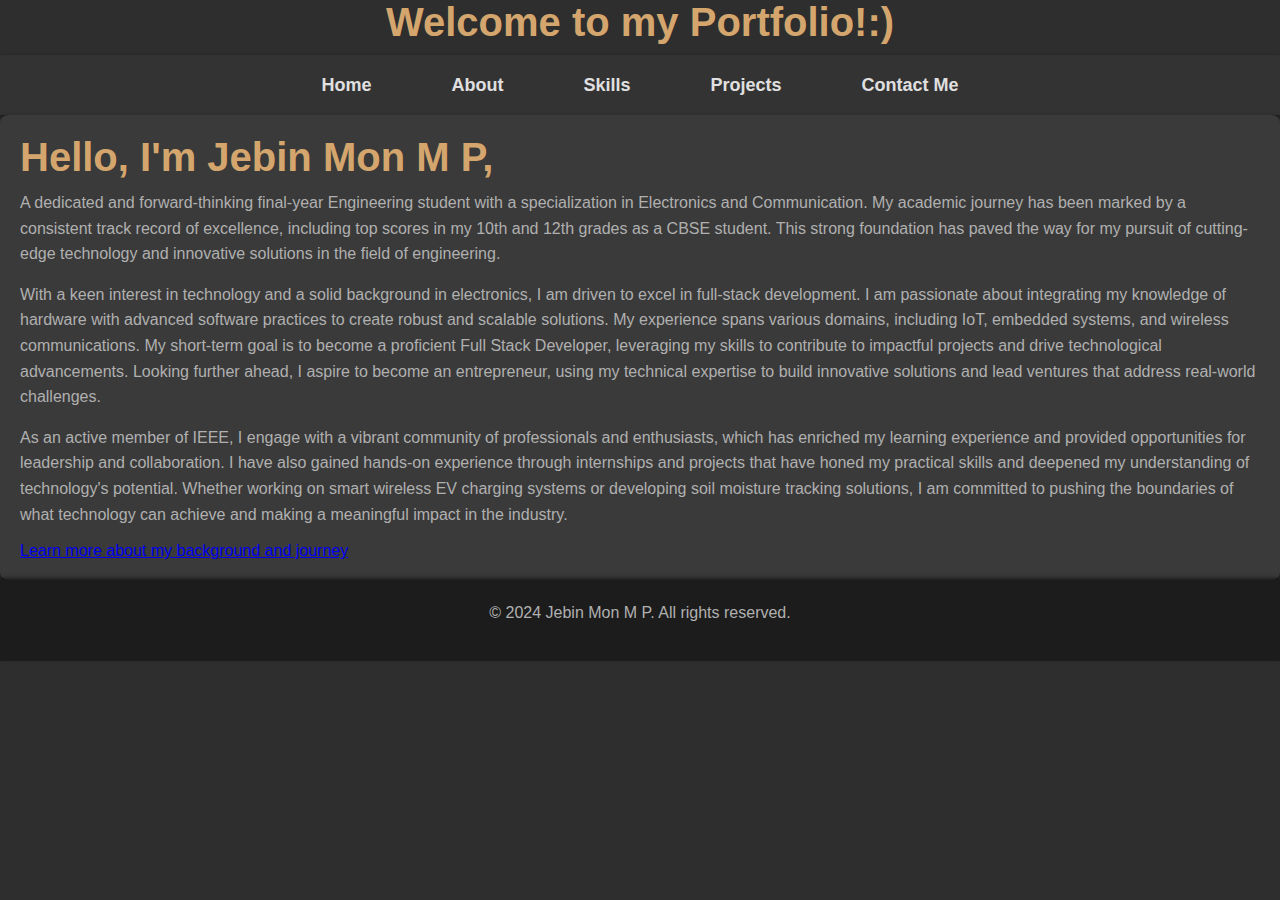
<file: index.html>
<!DOCTYPE html>
<html lang="en">
<head>
    <meta charset="UTF-8">
    <meta name="viewport" content="width=device-width, initial-scale=1.0">
    <title>Jebin Mon M P - Home</title>
    <link rel="stylesheet" href="styles.css">
</head>
<body>
    <header>
         <center><h1>Welcome to my Portfolio!:)</h1> </center>
        <nav>
            <ul>
                <li><a href="index.html">Home</a></li>
                <li><a href="about.html">About</a></li> 
                <li><a href="skills.html">Skills</a></li>
                <li><a href="projects.html">Projects</a></li>
                <li><a href="contact.html">Contact Me</a></li>
            </ul>
        </nav>
    </header>

    <section id="home">
        <h1>Hello, I'm Jebin Mon M P,</h1>
         <p>A dedicated and forward-thinking final-year Engineering student with a specialization in Electronics and Communication. My academic journey has been marked by a consistent track record of excellence, including top scores in my 10th and 12th grades as a CBSE student. This strong foundation has paved the way for my pursuit of cutting-edge technology and innovative solutions in the field of engineering.</p>
        <p>With a keen interest in technology and a solid background in electronics, I am driven to excel in full-stack development. I am passionate about integrating my knowledge of hardware with advanced software practices to create robust and scalable solutions. My experience spans various domains, including IoT, embedded systems, and wireless communications. My short-term goal is to become a proficient Full Stack Developer, leveraging my skills to contribute to impactful projects and drive technological advancements. Looking further ahead, I aspire to become an entrepreneur, using my technical expertise to build innovative solutions and lead ventures that address real-world challenges.</p>
        <p>As an active member of IEEE, I engage with a vibrant community of professionals and enthusiasts, which has enriched my learning experience and provided opportunities for leadership and collaboration. I have also gained hands-on experience through internships and projects that have honed my practical skills and deepened my understanding of technology's potential. Whether working on smart wireless EV charging systems or developing soil moisture tracking solutions, I am committed to pushing the boundaries of what technology can achieve and making a meaningful impact in the industry.</p>
        <a href="about.html">Learn more about my background and journey</a>
    </section>

    <footer>
        <p>&copy; 2024 Jebin Mon M P. All rights reserved.</p>
    </footer>
</body>
</html>
</file>
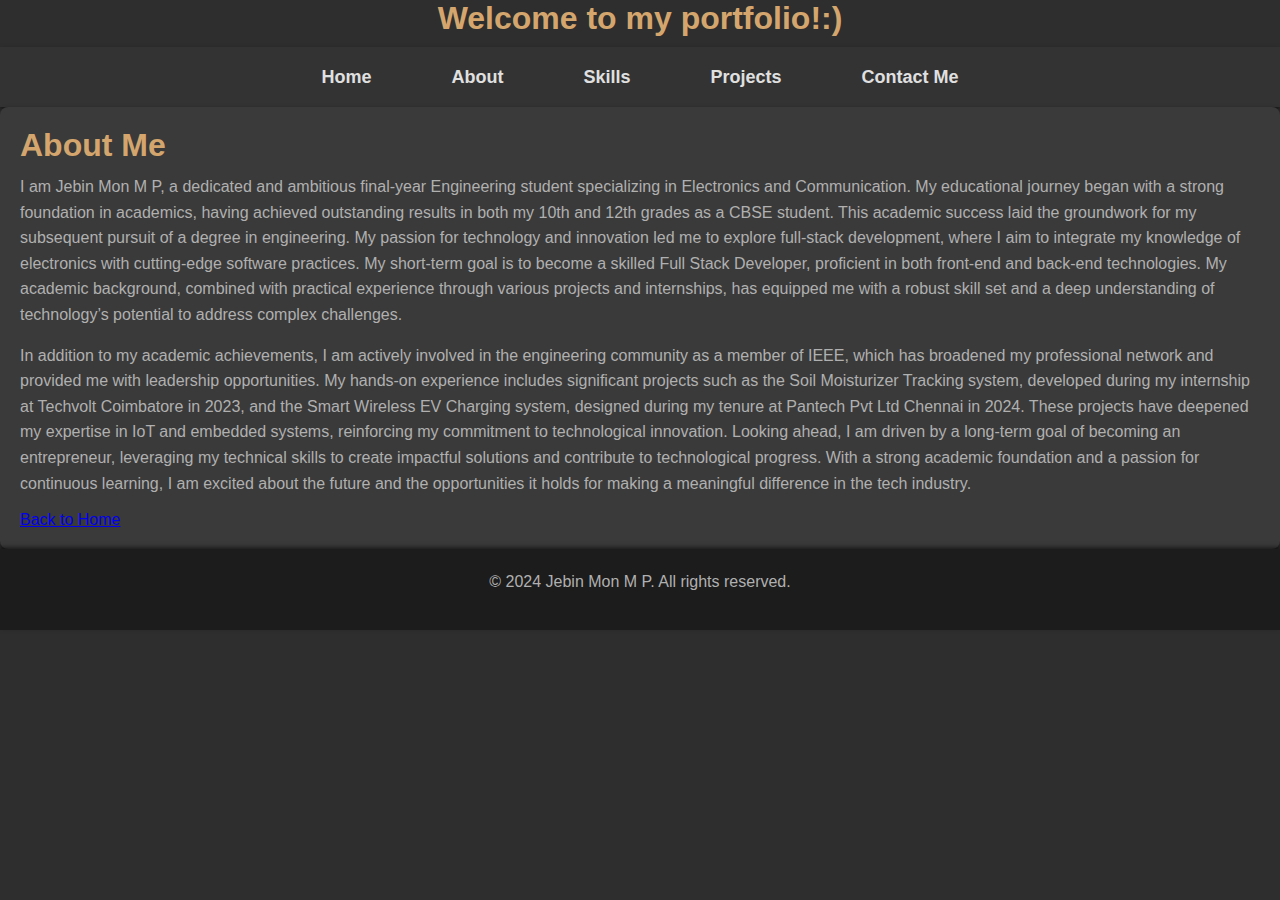
<file: about.html>
<!DOCTYPE html>
<html lang="en">
<head>
    <meta charset="UTF-8">
    <meta name="viewport" content="width=device-width, initial-scale=1.0">
    <title>Jebin Mon M P - About</title>
    <link rel="stylesheet" href="styles.css">
</head>
<body>
    <header>
        <center><h2>Welcome to my portfolio!:)</h2></center>
        <nav>
            <ul>
                <li><a href="index.html">Home</a></li>
                <li><a href="about.html">About</a></li>
                <li><a href="skills.html">Skills</a></li>
                <li><a href="projects.html">Projects</a></li>
                <li><a href="contact.html">Contact Me</a></li>
            </ul>
        </nav>
    </header>

    <section id="about">
        <h2>About Me</h2>
        <p>I am Jebin Mon M P, a dedicated and ambitious final-year Engineering student specializing in Electronics and Communication. My educational journey began with a strong foundation in academics, having achieved outstanding results in both my 10th and 12th grades as a CBSE student. This academic success laid the groundwork for my subsequent pursuit of a degree in engineering. My passion for technology and innovation led me to explore full-stack development, where I aim to integrate my knowledge of electronics with cutting-edge software practices. My short-term goal is to become a skilled Full Stack Developer, proficient in both front-end and back-end technologies. My academic background, combined with practical experience through various projects and internships, has equipped me with a robust skill set and a deep understanding of technology’s potential to address complex challenges.</p>
       <p> In addition to my academic achievements, I am actively involved in the engineering community as a member of IEEE, which has broadened my professional network and provided me with leadership opportunities. My hands-on experience includes significant projects such as the Soil Moisturizer Tracking system, developed during my internship at Techvolt Coimbatore in 2023, and the Smart Wireless EV Charging system, designed during my tenure at Pantech Pvt Ltd Chennai in 2024. These projects have deepened my expertise in IoT and embedded systems, reinforcing my commitment to technological innovation. Looking ahead, I am driven by a long-term goal of becoming an entrepreneur, leveraging my technical skills to create impactful solutions and contribute to technological progress. With a strong academic foundation and a passion for continuous learning, I am excited about the future and the opportunities it holds for making a meaningful difference in the tech industry.</p>
        <a href="index.html">Back to Home</a>
    </section>

    <footer>
        <p>&copy; 2024 Jebin Mon M P. All rights reserved.</p>
    </footer>
</body>
</html>
</file>
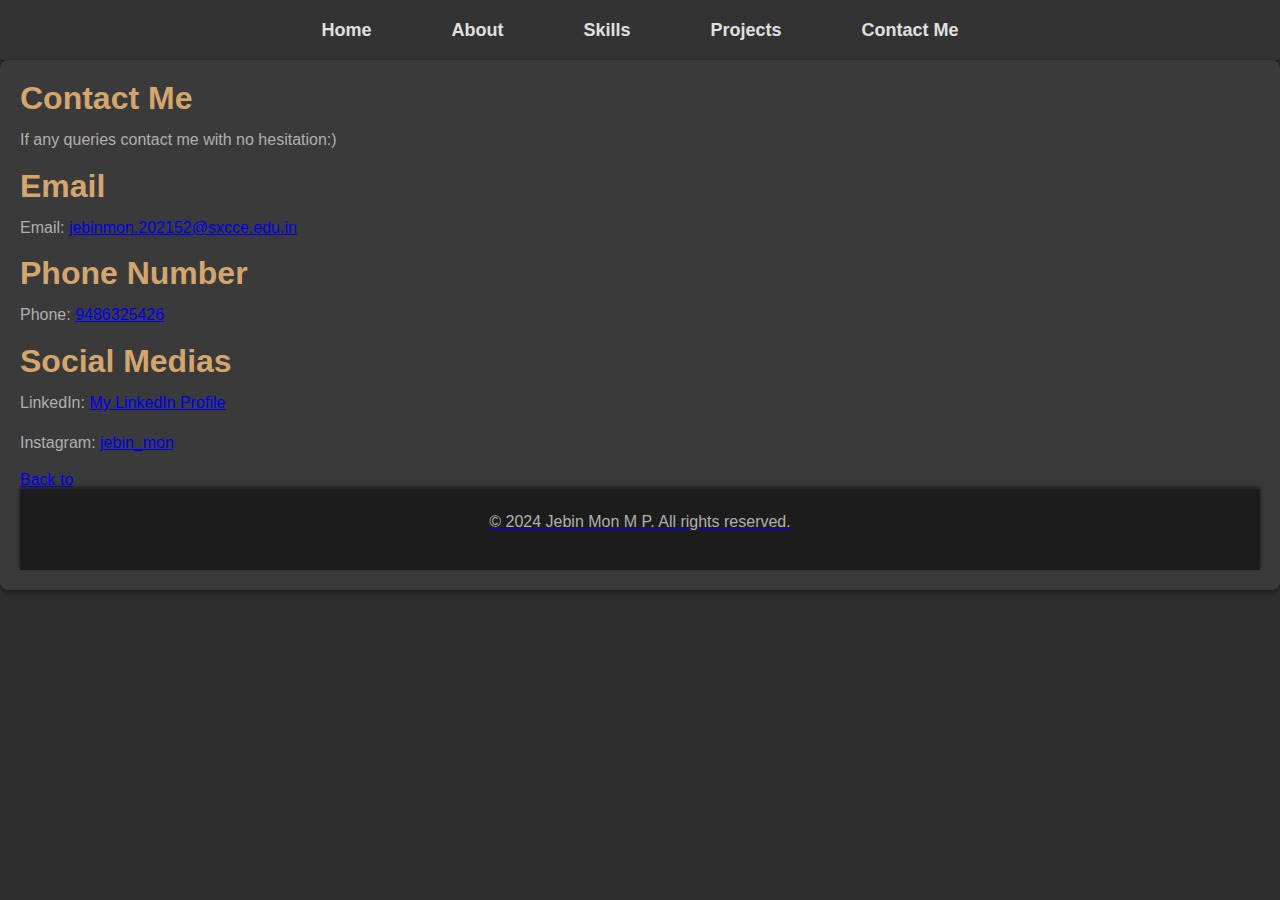
<file: contact.html>
<!DOCTYPE html>
<html lang="en">
<head>
    <meta charset="UTF-8">
    <meta name="viewport" content="width=device-width, initial-scale=1.0">
    <title>Jebin Mon M P - Contact Me</title>
    <link rel="stylesheet" href="styles.css">
</head>
<body>
    <header>
        <nav>
            <ul>
                <li><a href="index.html">Home</a></li>
                <li><a href="about.html">About</a></li>
                <li><a href="skills.html">Skills</a></li>
                <li><a href="projects.html">Projects</a></li>
                <li><a href="contact.html">Contact Me</a></li>
            </ul>
        </nav>
    </header>

    <section id="contact">
        <h2><strong>Contact Me</strong></h2>
        <p>If any queries contact me with no hesitation:)</p>
        <h2><strong>Email</strong></h2>
        <p>Email: <a href="mailto:jebinmon.202152@sxcce.edu.in">jebinmon.202152@sxcce.edu.in</a></p>
        <h2><strong>Phone Number</strong></h2>
        <p>Phone: <a href="tel:+919486325426">9486325426</a></p>
        <h2><strong>Social Medias</strong></h2>
        <p>LinkedIn: <a href="https://www.linkedin.com/in/jebin-mon-8a5474259?utm_source=share&utm_campaign=share_via&utm_content=profile&utm_medium=android_app" target="_blank">My LinkedIn Profile</a></p>
        <p>Instagram: <a href="https.instagram.com">jebin_mon</a></p>
        
        <a href="index.html">Back to
            <footer>
                <p>&copy; 2024 Jebin Mon M P. All rights reserved.</p>
            </footer>
</file>
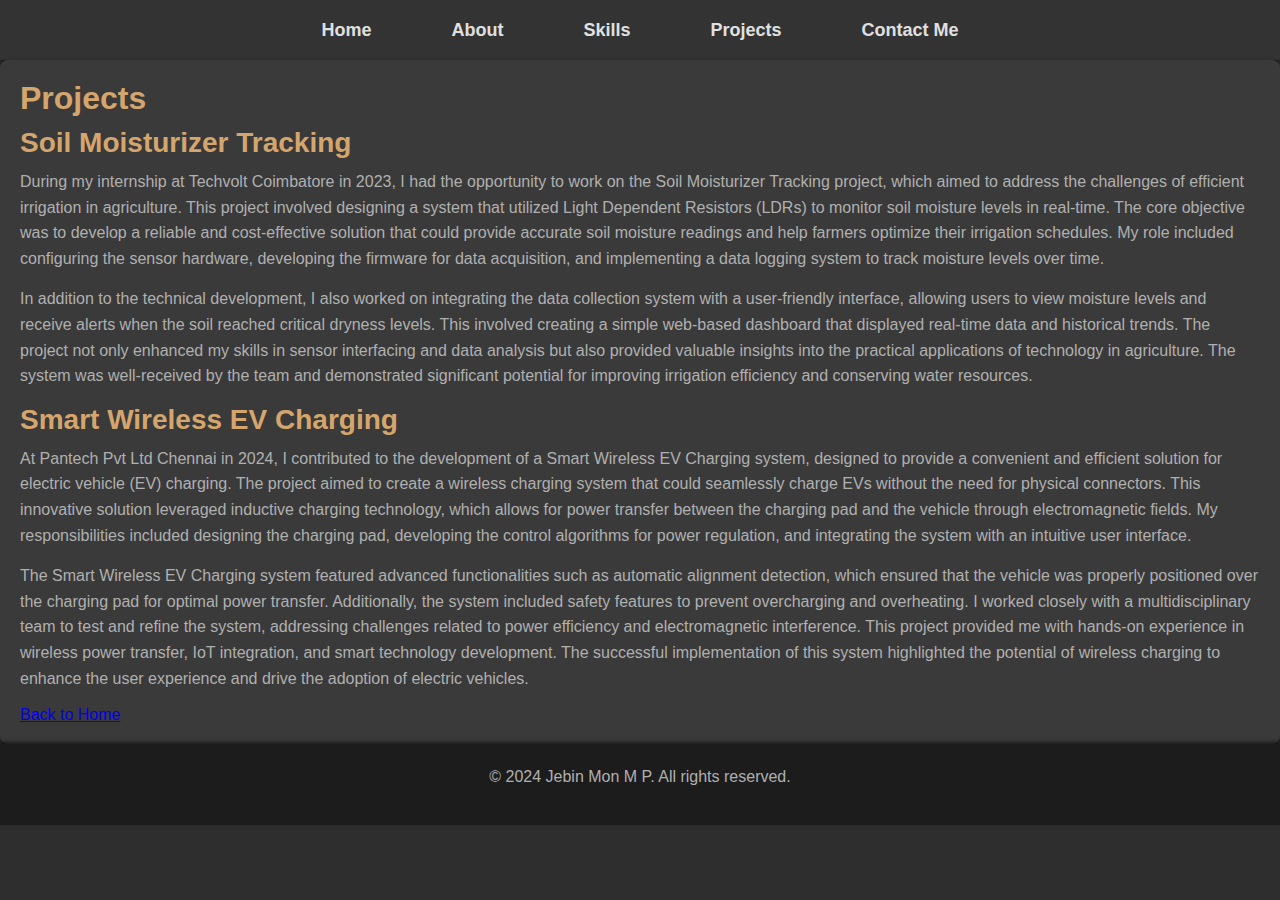
<file: projects.html>
<!DOCTYPE html>
<html lang="en">
<head>
    <meta charset="UTF-8">
    <meta name="viewport" content="width=device-width, initial-scale=1.0">
    <title>Jebin Mon M P - Projects</title>
    <link rel="stylesheet" href="styles.css">
</head>
<body>
    <header>
        <nav>
            <ul>
                <li><a href="index.html">Home</a></li>
                <li><a href="about.html">About</a></li>
                <li><a href="skills.html">Skills</a></li>
                <li><a href="projects.html">Projects</a></li>
                <li><a href="contact.html">Contact Me</a></li>
            </ul>
        </nav>
    </header>

    <section id="projects">
        <h2>Projects</h2>
        
        <div>
            <h3>Soil Moisturizer Tracking</h3>
            <p>During my internship at Techvolt Coimbatore in 2023, I had the opportunity to work on the Soil Moisturizer Tracking project, which aimed to address the challenges of efficient irrigation in agriculture. This project involved designing a system that utilized Light Dependent Resistors (LDRs) to monitor soil moisture levels in real-time. The core objective was to develop a reliable and cost-effective solution that could provide accurate soil moisture readings and help farmers optimize their irrigation schedules. My role included configuring the sensor hardware, developing the firmware for data acquisition, and implementing a data logging system to track moisture levels over time.</p>
            <p>In addition to the technical development, I also worked on integrating the data collection system with a user-friendly interface, allowing users to view moisture levels and receive alerts when the soil reached critical dryness levels. This involved creating a simple web-based dashboard that displayed real-time data and historical trends. The project not only enhanced my skills in sensor interfacing and data analysis but also provided valuable insights into the practical applications of technology in agriculture. The system was well-received by the team and demonstrated significant potential for improving irrigation efficiency and conserving water resources.</p>
        </div>
        
        <div>
            <h3>Smart Wireless EV Charging</h3>
            <p>At Pantech Pvt Ltd Chennai in 2024, I contributed to the development of a Smart Wireless EV Charging system, designed to provide a convenient and efficient solution for electric vehicle (EV) charging. The project aimed to create a wireless charging system that could seamlessly charge EVs without the need for physical connectors. This innovative solution leveraged inductive charging technology, which allows for power transfer between the charging pad and the vehicle through electromagnetic fields. My responsibilities included designing the charging pad, developing the control algorithms for power regulation, and integrating the system with an intuitive user interface.</p>
            <p>The Smart Wireless EV Charging system featured advanced functionalities such as automatic alignment detection, which ensured that the vehicle was properly positioned over the charging pad for optimal power transfer. Additionally, the system included safety features to prevent overcharging and overheating. I worked closely with a multidisciplinary team to test and refine the system, addressing challenges related to power efficiency and electromagnetic interference. This project provided me with hands-on experience in wireless power transfer, IoT integration, and smart technology development. The successful implementation of this system highlighted the potential of wireless charging to enhance the user experience and drive the adoption of electric vehicles.</p>
        
        </div>
        
        <a href="index.html">Back to Home</a>
    </section>

    <footer>
        <p>&copy; 2024 Jebin Mon M P. All rights reserved.</p>
    </footer>
</body>
</html>
</file>
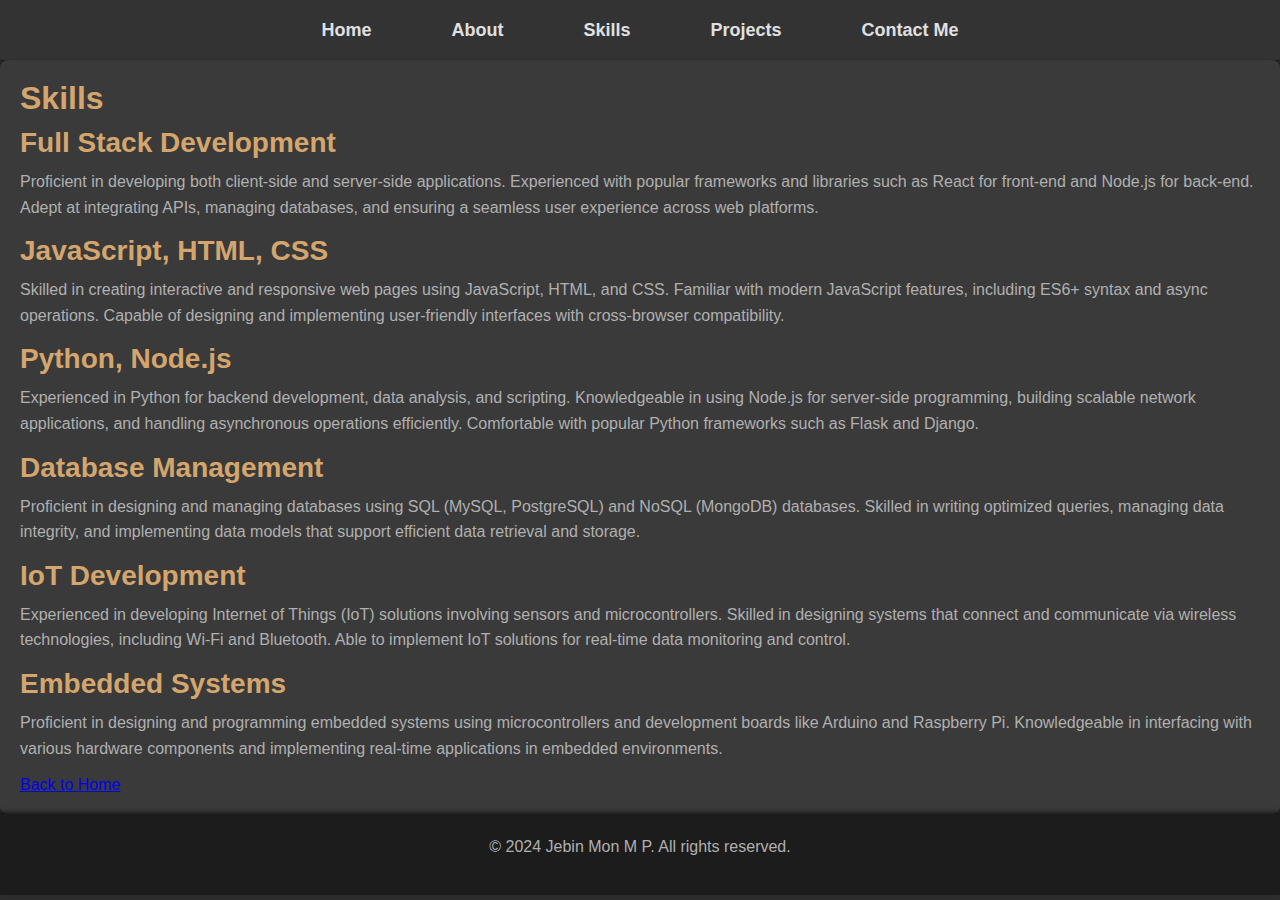
<file: skills.html>
<!DOCTYPE html>
<html lang="en">
<head>
    <meta charset="UTF-8">
    <meta name="viewport" content="width=device-width, initial-scale=1.0">
    <title>Jebin Mon M P - Skills</title>
    <link rel="stylesheet" href="styles.css">
</head>
<body>
    <header>
        <nav>
            <ul>
                <li><a href="index.html">Home</a></li>
                <li><a href="about.html">About</a></li>
                <li><a href="skills.html">Skills</a></li>
                <li><a href="projects.html">Projects</a></li>
                <li><a href="contact.html">Contact Me</a></li>
            </ul>
        </nav>
    </header>

    <section id="skills">
        <h2>Skills</h2>
        <div>
            <h3>Full Stack Development</h3>
            <p>Proficient in developing both client-side and server-side applications. Experienced with popular frameworks and libraries such as React for front-end and Node.js for back-end. Adept at integrating APIs, managing databases, and ensuring a seamless user experience across web platforms.</p>
        </div>
        <div>
            <h3>JavaScript, HTML, CSS</h3>
            <p>Skilled in creating interactive and responsive web pages using JavaScript, HTML, and CSS. Familiar with modern JavaScript features, including ES6+ syntax and async operations. Capable of designing and implementing user-friendly interfaces with cross-browser compatibility.</p>
        </div>
        <div>
            <h3>Python, Node.js</h3>
            <p>Experienced in Python for backend development, data analysis, and scripting. Knowledgeable in using Node.js for server-side programming, building scalable network applications, and handling asynchronous operations efficiently. Comfortable with popular Python frameworks such as Flask and Django.</p>
        </div>
        <div>
            <h3>Database Management</h3>
            <p>Proficient in designing and managing databases using SQL (MySQL, PostgreSQL) and NoSQL (MongoDB) databases. Skilled in writing optimized queries, managing data integrity, and implementing data models that support efficient data retrieval and storage.</p>
        </div>
        <div>
            <h3>IoT Development</h3>
            <p>Experienced in developing Internet of Things (IoT) solutions involving sensors and microcontrollers. Skilled in designing systems that connect and communicate via wireless technologies, including Wi-Fi and Bluetooth. Able to implement IoT solutions for real-time data monitoring and control.</p>
        </div>
        <div>
            <h3>Embedded Systems</h3>
            <p>Proficient in designing and programming embedded systems using microcontrollers and development boards like Arduino and Raspberry Pi. Knowledgeable in interfacing with various hardware components and implementing real-time applications in embedded environments.</p>
        </div>
        <a href="index.html">Back to Home</a>
    </section>

    <footer>
        <p>&copy; 2024 Jebin Mon M P. All rights reserved.</p>
    </footer>
</body>
</html>
</file>
<file: styles.css>
/* Basic reset for margin and padding */
body, ul, h1, h2, h3, h4, h5, h6, p {
    margin: 0;
    padding: 0;
}

/* Global Styles */
body {
    background-color: #2e2e2e; /* Dark grey background for a rugged look */
    color: #e0e0e0; /* Light grey text color for good contrast */
    font-family: 'Verdana', sans-serif; /* Robust font for a rugged feel */
}

/* Navigation Bar */
nav {
    width: 100%;
    background-color: #1c1c1c; /* Very dark grey background */
}

nav ul {
    list-style: none;
    display: flex; /* Use flexbox to center items */
    justify-content: center; /* Center items horizontally */
    align-items: center; /* Center items vertically */
    height: 60px; /* Adjust height as needed */
    background-color: #333333; /* Slightly lighter dark grey for contrast */
    box-shadow: 0 2px 4px rgba(0,0,0,0.5); /* Add shadow for a solid effect */
}

nav ul li {
    margin: 0 20px; /* Space between menu items */
}

nav ul li a {
    color: #e0e0e0; /* Light grey text color for contrast */
    text-decoration: none; /* Remove underline */
    font-weight: bold; /* Make text bold */
    font-size: 18px; /* Adjust font size as needed */
    display: block;
    padding: 15px 20px; /* Add padding for better click area */
    transition: background-color 0.3s ease, color 0.3s ease; /* Smooth hover transition */
}

nav ul li a:hover {
    background-color: #444444; /* Darker grey background on hover */
    color: #f0f0f0; /* Light grey text color on hover */
    border-radius: 5px; /* Rounded corners on hover */
}

/* Page Container and Grid Layout */
.container {
    width: 90%;
    max-width: 1200px;
    margin: 0 auto;
    padding: 20px;
}

.grid {
    display: grid;
    grid-template-columns: repeat(auto-fill, minmax(250px, 1fr));
    gap: 20px; /* Space between grid items */
}

/* Sections */
section {
    background: #3a3a3a; /* Dark grey background for sections */
    padding: 20px;
    border-radius: 8px;
    box-shadow: 0 2px 5px rgba(0,0,0,0.4); /* More pronounced shadow for depth */
}

/* Headings */
h1, h2, h3, h4, h5, h6 {
    color: #d4a66d; /* Warm tan color for headings */
    margin-bottom: 10px;
}

h1 {
    font-size: 2.5em; /* Larger size for main headings */
}

h2 {
    font-size: 2em;
}

h3 {
    font-size: 1.75em;
}

/* Paragraphs */
p {
    color: #b0b0b0; /* Medium grey for paragraph text */
    line-height: 1.6; /* Improve readability */
    margin-bottom: 15px;
}

/* Buttons */
button {
    background-color: #d4a66d; /* Warm tan button background */
    color: #1c1c1c; /* Very dark grey button text */
    border: none;
    padding: 12px 24px;
    border-radius: 5px;
    cursor: pointer;
    font-size: 16px;
    transition: background-color 0.3s ease, transform 0.3s ease; /* Smooth transition for hover effects */
}

button:hover {
    background-color: #b57b4d; /* Darker tan on hover */
    color: #1c1c1c; /* Dark grey text color on hover */
    transform: translateY(-2px); /* Subtle lift effect on hover */
}

/* Footer */
footer {
    background-color: #1c1c1c; /* Very dark grey background */
    color: #e0e0e0; /* Light grey text color */
    text-align: center;
    padding: 20px;
    box-shadow: 0 -2px 4px rgba(0,0,0,0.5); /* Light shadow for separation */
}

/* Responsive Design */
@media (max-width: 768px) {
    nav ul {
        flex-direction: column;
        height: auto; /* Allow height to adjust based on content */
    }

    nav ul li {
        margin: 10px 0; /* Stack menu items vertically */
    }
}
</file>
